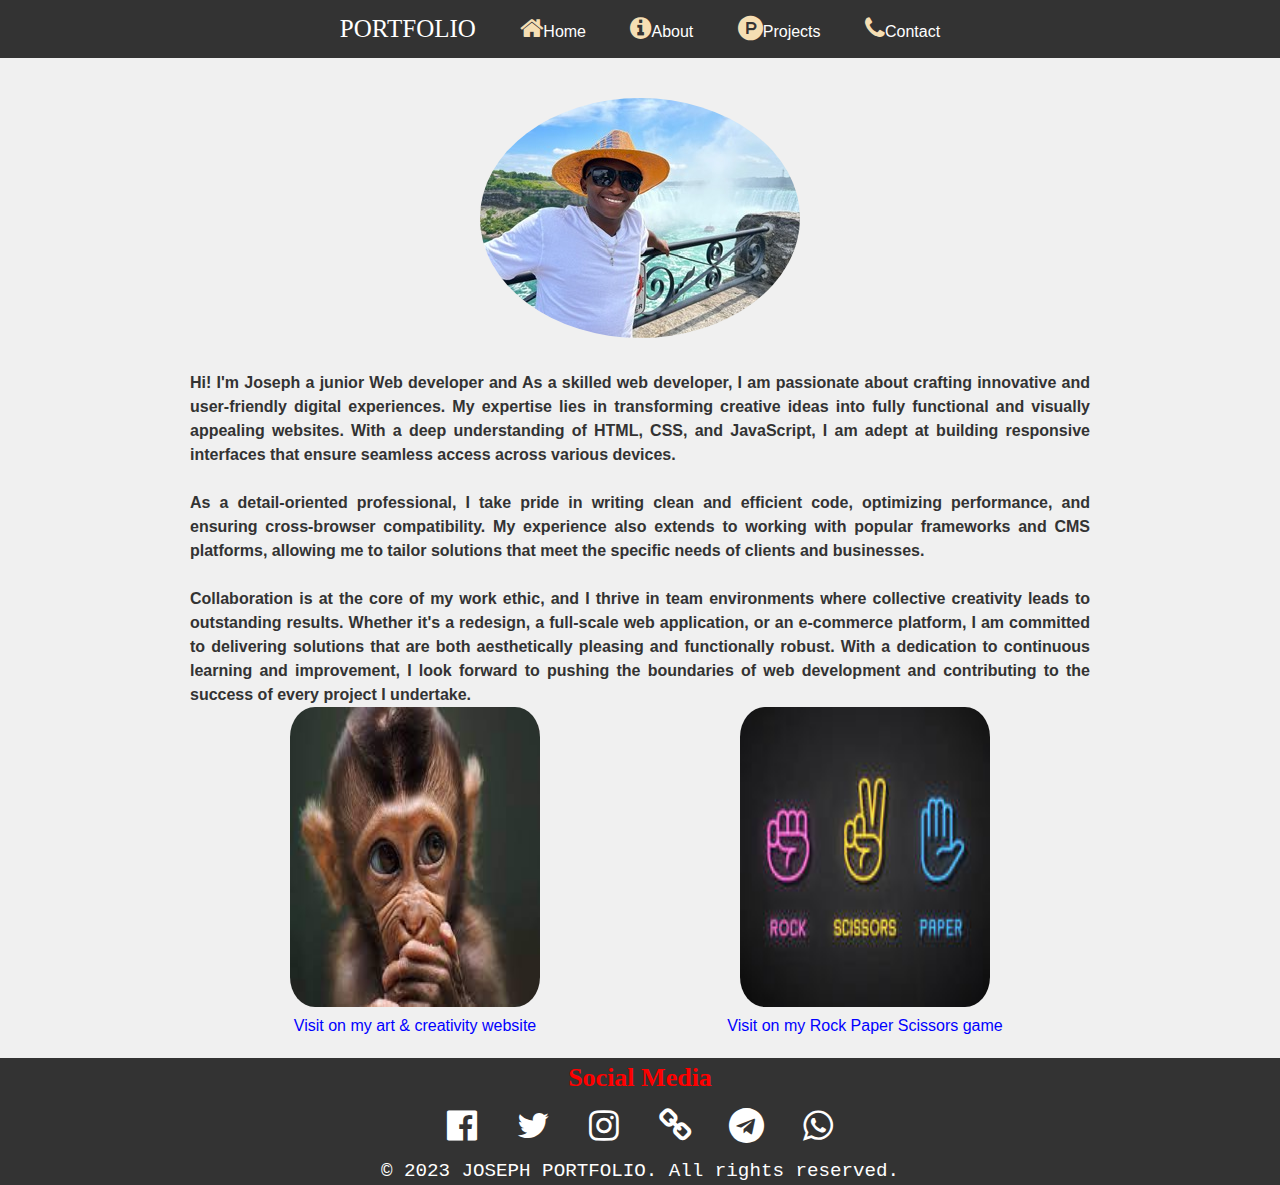
<file: index.html>
<!DOCTYPE html>
<html lang="en">
<head>
  <meta charset="UTF-8">
  <meta name="viewport" content="width=device-width, initial-scale=1.0">
  <link rel="stylesheet" href="https://cdnjs.cloudflare.com/ajax/libs/font-awesome/4.7.0/css/font-awesome.min.css">
  <script src="javascript.js" defer></script>
  <link rel="stylesheet" href="style.css">
  <link rel="shortcut icon" href="image-2.jpg">
  <title>PORTFOLIO WEBSITE</title>
</head>
<body>
  <header>
    <nav class="navbar">
      <div class="navbar-toggle" onclick="toggleMenu()">
        <div class="bar"></div>
        <div class="bar"></div>
        <div class="bar"></div>
      </div>
      <ul class="navbar-menu" id="menu">
        <li class="menu" style="font-family:fantasy; font-size: 25px;">PORTFOLIO</li>
        <li class="menu"><a href="#"><i class="fa fa-home" style="color: wheat; font-size: 25px;"></i>Home</a></li>
        <li class="menu"><a href="about.html"><i class="fa fa-info-circle" style="color: wheat; font-size: 25px;"></i>About</a></li>
        <li class="menu"><a href="#"><i class="fa fa-product-hunt" style="color: wheat; font-size: 25px;"></i>Projects</a>
          <div class="sub-menu">
            <ul>
              <li><a href="https://developernjoroge.github.io/Responsive-Art-Gallery/">Art-Gallery</a></li>
              <li><a href="https://developernjoroge.github.io/BLOG/">Blog Web</a></li>
              <li><a href="https://developernjoroge.github.io/Daily-Planner-chrome-extension/">Chrome-extension</a></li>
            </ul>
          </div>
        </li>
<!--         <li class="menu"><a href="resume.html"><i class="fa fa-address-card-o" style="color: wheat; font-size: 25px;"></i>Resume</a></li> -->
        <li class="menu"><a href="contact.html"><i class="fa fa-phone" style="color: wheat; font-size: 25px;"></i>Contact</a></li>
      </ul>
    </nav>
  </header>
  <main>
    <div class="container-content">
      <h1 class="img">
        <img src="image.jpeg" alt="" style="margin: 10px; padding: 10px; border-radius: 90%;">
      </h1>
      <h2>
        Hi! I'm Joseph a junior Web developer and As a skilled web developer, I am passionate about crafting innovative and user-friendly digital experiences. My expertise lies in transforming creative ideas into fully functional and visually appealing websites. With a deep understanding of HTML, CSS, and JavaScript, I am adept at building responsive interfaces that ensure seamless access across various devices.
        <br><br>
        As a detail-oriented professional, I take pride in writing clean and efficient code, optimizing performance, and ensuring cross-browser compatibility. My experience also extends to working with popular frameworks and CMS platforms, allowing me to tailor solutions that meet the specific needs of clients and businesses.
        <br><br>
        Collaboration is at the core of my work ethic, and I thrive in team environments where collective creativity leads to outstanding results. Whether it's a redesign, a full-scale web application, or an e-commerce platform, I am committed to delivering solutions that are both aesthetically pleasing and functionally robust. With a dedication to continuous learning and improvement, I look forward to pushing the boundaries of web development and contributing to the success of every project I undertake.        
      </h2>
    <section class="gallery">
<!--       <article class="photo-card">
        <figure>
          <a href="https://developernjoroge.github.io/BLOG/" target="_blank"><img src="image-1.jpg" alt=""></a>
          <p style="color: blue;">Visit on my blog website</p>
        </figure>
      </article> -->

      <article class="photo-card">
        <figure>
          <a href="https://developernjoroge.github.io/Responsive-Art-Gallery/" target="_blank"><img src="pic-4.jpg" alt=""></a>
          <p style="color: blue;">Visit on my art & creativity website</p>
        </figure>
      </article>

      <article class="photo-card">
        <figure>
          <a href="https://developernjoroge.github.io/Rock-paper-Scissors-/" target="_blank"><img src="images (1).jpg" alt=""></a>
          <p style="color: blue;">Visit on my Rock Paper Scissors game</p>
        </figure>
      </article> 
    </section>
    </div>
  </main>
   <footer class="footer">
      <div class="social-media">
        <h1>Social Media</h1> 
        <ul>
          <a href="https://www.facebook.com/" target="_blank"><i class="fa fa-facebook-official"></i></a>
          <a href="https://www.twitter.com/" target="_blank"><i class="fa fa-twitter"></i></a>
          <a href="https://www.instagram.com/" target="_blank"><i class="fa fa-instagram"></i></a>
          <a href="https://www.linkedIn.com/" target="_blank"><i class="fa fa-link"></i></a>
          <a href="https://www.telegram-messenger.com/" target="_blank"><i class="fa fa-telegram"></i></a>
          <a href="https://www.WhatsApp.com/" target="_blank"><i class="fa fa-whatsapp"></i></a>
        </ul>
      </div> 
      <p style="color: white;  font-size: 1.2rem; font-family: 'Courier New', Courier, monospace;">&copy; 2023 JOSEPH PORTFOLIO. All rights reserved.</p>  
  </footer> 
</body>
</html>
</file>
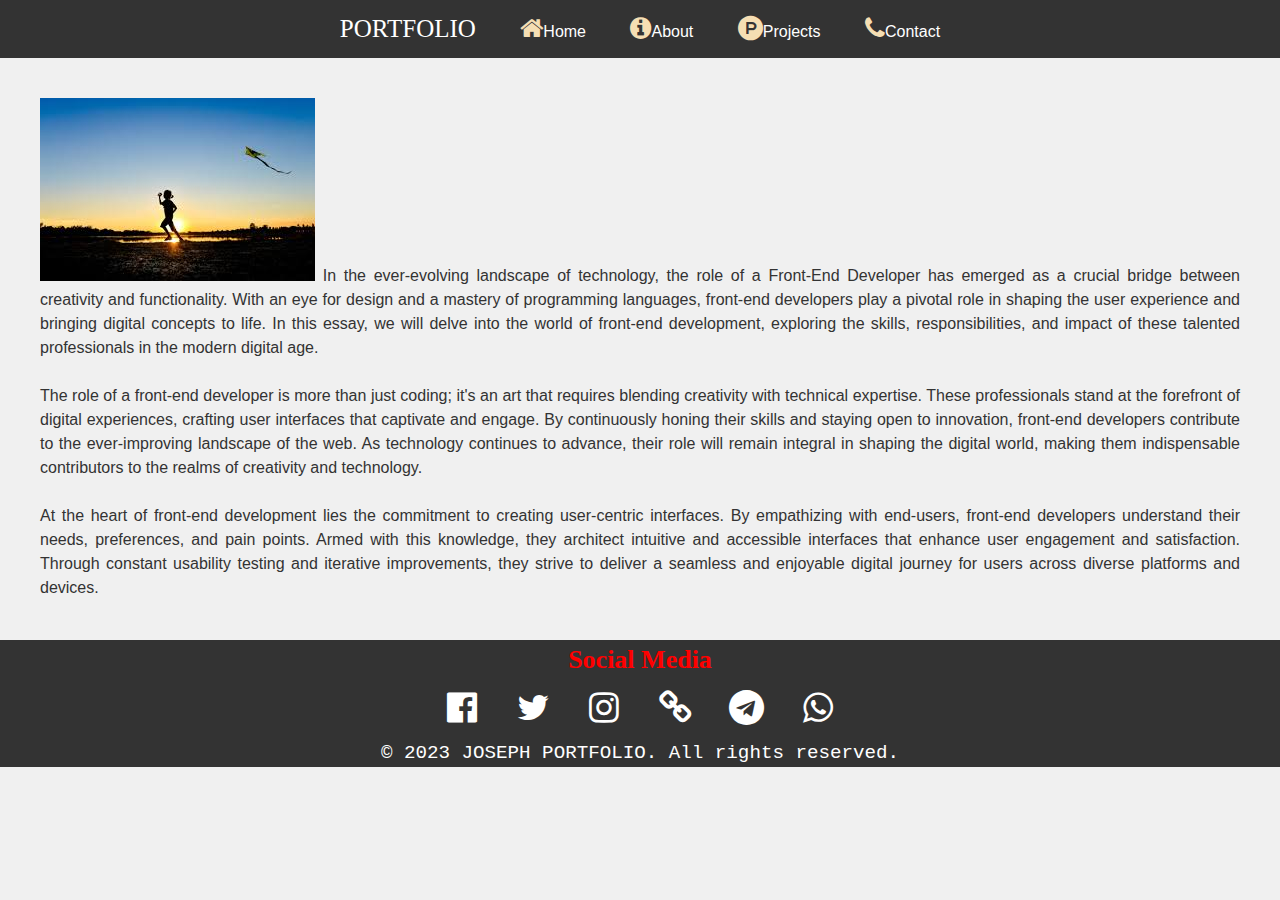
<file: about.html>
<!DOCTYPE html>
<html lang="en">
<head>
  <meta charset="UTF-8">
  <meta name="viewport" content="width=device-width, initial-scale=1.0">
  <link rel="stylesheet" href="https://cdnjs.cloudflare.com/ajax/libs/font-awesome/4.7.0/css/font-awesome.min.css">
  <script src="javascript.js" defer></script>
  <link rel="stylesheet" href="style.css">
  <link rel="shortcut icon" href="image-2.jpg">
  <title>PORTFOLIO WEBSITE</title>
</head>
<body>
  <header>
    <nav class="navbar">
      <div class="navbar-toggle" onclick="toggleMenu()">
        <div class="bar"></div>
        <div class="bar"></div>
        <div class="bar"></div>
      </div>
      <ul class="navbar-menu" id="menu">
        <li class="menu" style="font-family:fantasy; font-size: 25px;">PORTFOLIO</li>
        <li class="menu"><a href="index.html"><i class="fa fa-home" style="color: wheat; font-size: 25px;"></i>Home</a></li>
        <li class="menu"><a href="#"><i class="fa fa-info-circle" style="color: wheat; font-size: 25px;"></i>About</a></li>
        <li class="menu"><a href="#"><i class="fa fa-product-hunt" style="color: wheat; font-size: 25px;"></i>Projects</a>
          <div class="sub-menu">
            <ul>
              <li><a href="https://developernjoroge.github.io/Responsive-Art-Gallery/">Art-Gallery</a></li>
              <li><a href="https://developernjoroge.github.io/BLOG/">Blog Web</a></li>
              <li><a href="https://developernjoroge.github.io/Daily-Planner-chrome-extension/">Chrome-extension</a></li>
            </ul>
          </div>
        </li>
<!--         <li class="menu"><a href="resume.html"><i class="fa fa-address-card-o" style="color: wheat; font-size: 25px;"></i>Resume</a></li> -->
        <li class="menu"><a href="contact.html"><i class="fa fa-phone" style="color: wheat; font-size: 25px;"></i>Contact</a></li>
      </ul>
    </nav>
  </header>
  <p style="margin: 40px 40px; text-align: justify;">
    <img src="image-1.jpg" alt="" style="border-radius: none;">
    In the ever-evolving landscape of technology, the role of a Front-End Developer has emerged as a crucial bridge between creativity and functionality. With an eye for design and a mastery of programming languages, front-end developers play a pivotal role in shaping the user experience and bringing digital concepts to life. In this essay, we will delve into the world of front-end development, exploring the skills, responsibilities, and impact of these talented professionals in the modern digital age.
    <br>
    <br>
    The role of a front-end developer is more than just coding; it's an art that requires blending creativity with technical expertise. These professionals stand at the forefront of digital experiences, crafting user interfaces that captivate and engage. By continuously honing their skills and staying open to innovation, front-end developers contribute to the ever-improving landscape of the web. As technology continues to advance, their role will remain integral in shaping the digital world, making them indispensable contributors to the realms of creativity and technology.
    <br>
    <br>
    At the heart of front-end development lies the commitment to creating user-centric interfaces. By empathizing with end-users, front-end developers understand their needs, preferences, and pain points. Armed with this knowledge, they architect intuitive and accessible interfaces that enhance user engagement and satisfaction. Through constant usability testing and iterative improvements, they strive to deliver a seamless and enjoyable digital journey for users across diverse platforms and devices.
  </p>
    <footer class="footer">
    <div class="social-media">
      <h1>Social Media</h1> 
      <ul>
        <a href="https://www.facebook.com/" target="_blank"><i class="fa fa-facebook-official"></i></a>
        <a href="https://www.twitter.com/" target="_blank"><i class="fa fa-twitter"></i></a>
        <a href="https://www.instagram.com/" target="_blank"><i class="fa fa-instagram"></i></a>
        <a href="https://www.linkedIn.com/" target="_blank"><i class="fa fa-link"></i></a>
        <a href="https://www.telegram-messenger.com/" target="_blank"><i class="fa fa-telegram"></i></a>
        <a href="https://www.WhatsApp.com/" target="_blank"><i class="fa fa-whatsapp"></i></a>
      </ul>
    </div> 
    <p style="color: white;  font-size: 1.2rem; font-family: 'Courier New', Courier, monospace;">&copy; 2023 JOSEPH PORTFOLIO. All rights reserved.</p> 
</footer>
</body>
</html>
</file>
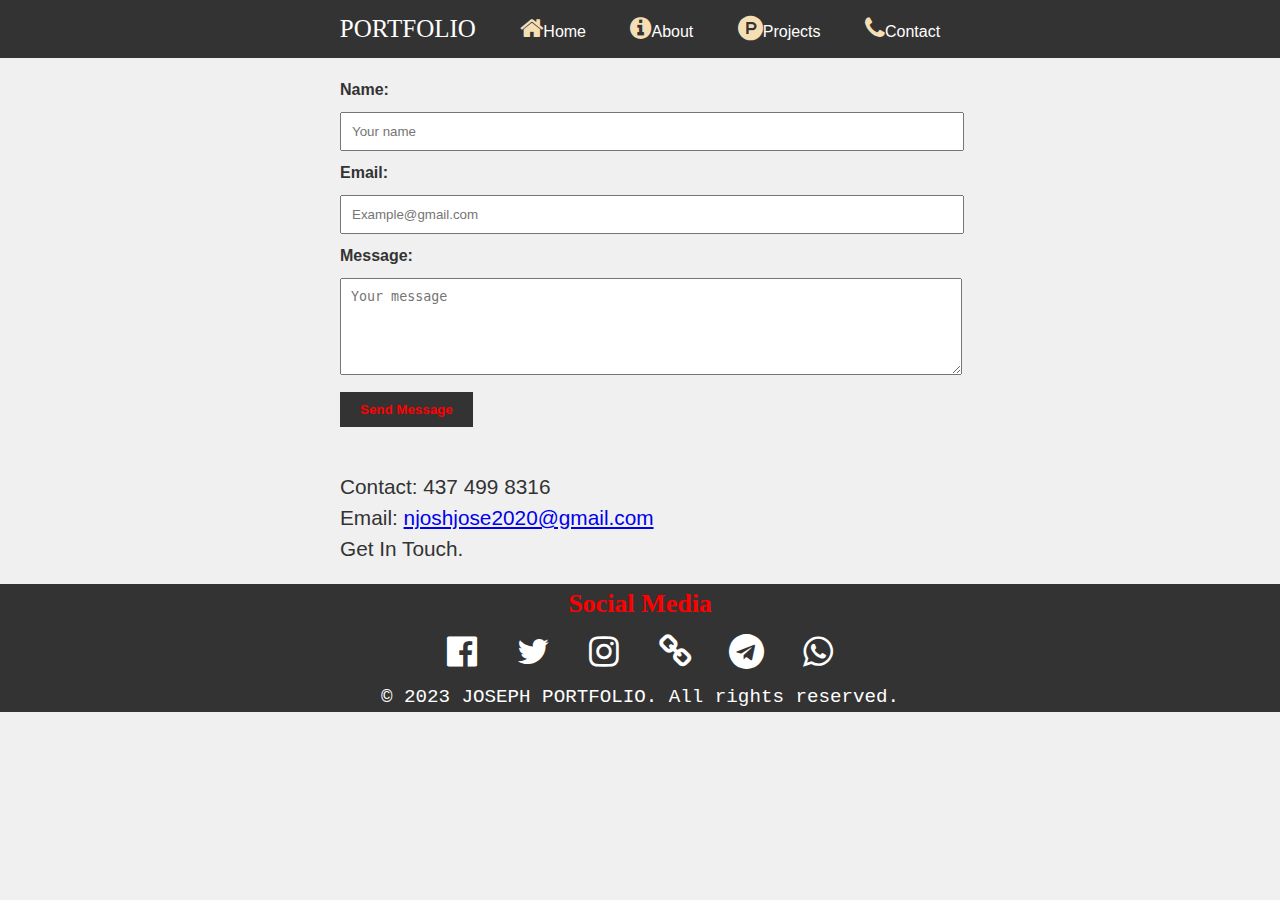
<file: contact.html>
<!DOCTYPE html>
<html lang="en">
<head>
  <meta charset="UTF-8">
  <meta name="viewport" content="width=device-width, initial-scale=1.0">
  <link rel="stylesheet" href="https://cdnjs.cloudflare.com/ajax/libs/font-awesome/4.7.0/css/font-awesome.min.css">
  <script src="javascript.js" defer></script>
  <link rel="stylesheet" href="style.css">
  <link rel="shortcut icon" href="image-2.jpg">  
  <title>PORTFOLIO WEBSITE</title>
</head>
<body>
  <header>
    <nav class="navbar">
      <div class="navbar-toggle" onclick="toggleMenu()">
        <div class="bar"></div>
        <div class="bar"></div>
        <div class="bar"></div>
      </div>
      <ul class="navbar-menu" id="menu">
        <li class="menu" style="font-family:fantasy; font-size: 25px;">PORTFOLIO</li>
        <li class="menu"><a href="index.html"><i class="fa fa-home" style="color: wheat; font-size: 25px;"></i>Home</a></li>
        <li class="menu"><a href="about.html"><i class="fa fa-info-circle" style="color: wheat; font-size: 25px;"></i>About</a></li>
        <li class="menu"><a href="#"><i class="fa fa-product-hunt" style="color: wheat; font-size: 25px;"></i>Projects</a>
          <div class="sub-menu">
            <ul>
              <li><a href="https://developernjoroge.github.io/Responsive-Art-Gallery/">Art-Gallery</a></li>
              <li><a href="https://developernjoroge.github.io/BLOG/">Blog Web</a></li>
              <li><a href="https://developernjoroge.github.io/Daily-Planner-chrome-extension/">Chrome-extension</a></li>
            </ul>
          </div>
        </li>
<!--         <li class="menu"><a href="resume.html"><i class="fa fa-address-card-o" style="color: wheat; font-size: 25px;"></i>Resume</a></li> -->
        <li class="menu"><a href="#"><i class="fa fa-phone" style="color: wheat; font-size: 25px;"></i>Contact</a></li>
      </ul>
    </nav>
  </header>

  <section class="container">
    
    <form id="myForm">
      <label for="name"><b>Name:</b></label>
      <input type="text" id="name" name="name" placeholder="Your name">
      
      <label for="email"><b>Email:</b></label>
      <input type="email" id="email" name="email" placeholder="Example@gmail.com">
      
      <label for="message"><b>Message:</b></label>
      <textarea id="message" name="message" rows="5" placeholder="Your message"></textarea>
      
      <button type="submit"><b>Send Message</b></button>
    </form>
    <div id="successMessage" style="display: none; color: red;">Message sent successfully!</div>
    <br>

    <p style="font-size: 1.3rem;">
      Contact: 437 499 8316
      <br>
      Email: <a href="https://www.gmail.com/" target="_blank">njoshjose2020@gmail.com</a>
      <br>
      Get In Touch.
    </p>
  </section>
  <footer class="footer">
    <div class="social-media">
      <h1>Social Media</h1> 
      <ul>
        <a href="https://www.facebook.com/" target="_blank"><i class="fa fa-facebook-official"></i></a>
        <a href="https://www.twitter.com/" target="_blank"><i class="fa fa-twitter"></i></a>
        <a href="https://www.instagram.com/" target="_blank"><i class="fa fa-instagram"></i></a>
        <a href="https://www.linkedIn.com/" target="_blank"><i class="fa fa-link"></i></a>
        <a href="https://www.telegram-messenger.com/" target="_blank"><i class="fa fa-telegram"></i></a>
        <a href="https://www.WhatsApp.com/" target="_blank"><i class="fa fa-whatsapp"></i></a>
      </ul>
    </div> 
    <p style="color: white;  font-size: 1.2rem; font-family: 'Courier New', Courier, monospace;">&copy; 2023 JOSEPH PORTFOLIO. All rights reserved.</p> 
</footer>
</body>
</html>
</file>
<file: style.css>
* {
  margin: 0;
  padding: 0;
}

body {
  font-family: Arial, sans-serif;
  background-color: #f0f0f0;
  color: #333;
  line-height: 1.5;
  width: 100%;
}


header {
  background-color: #333;
  padding: 10px;
  color: #fff;
}

nav ul {
  list-style-type: none;
  text-align: center;
}

nav ul li {
  display: inline-block;
  margin: 0 20px;
}

nav ul li a {
  text-decoration: none;
  color: #fff;
}

nav ul li a:hover{
  transform: scale(1.25);
  color: red;
	font-size: 15px;
}

.sub-menu{
  display: none;
}

nav ul li:hover .sub-menu{
  display: block;
  position: absolute;
  background-color: #333;
}

nav ul li:hover .sub-menu ul li{
  display: block;
  font-size: 0.8rem;
  transform: scale(0.9);
  width: 95px;
  margin: 15px;
  text-align: left;
  border-bottom: 1px dotted #fff;
}

nav ul li:hover .sub-menu ul li:last-child{
  border-bottom: none;
}

.navbar-toggle {
  display: none;
  cursor: pointer;
}

.bar {
  width: 25px;
  height: 2px;
  background-color: #fff;
  margin: 5px 0;
}

@media (max-width: 768px) {
  .navbar-toggle {
    display: block;
  }
  
  .navbar-menu {
    display: none;
    flex-direction: column;
    align-items: flex-start;
    background-color: #333;
		;
    padding: 10px;
    margin-top: 10px;
  }
  
  .navbar-menu li {
    margin-right: 0;
    margin-bottom: 10px;
  }
  
  .navbar-menu li a {
    display: block;
  }
	
}

.img{
	text-align: center;
}

h2{
	text-align: justify;
	font-size: 1rem;
}

.container-content{
	max-width: 900px;
	margin: 0 auto;
	padding: 20px;
}

.container {
	max-width: 600px;
	margin: 0 auto;
	padding: 20px;
}

form {
	margin-bottom: 20px;
}

label {
	display: block;
	margin-bottom: 10px;
}

.gallery {
  display: grid;
  grid-template-columns: repeat(auto-fit, minmax(300px, 1fr));
  justify-content: center;
  cursor: pointer;
}

.photo-card {
  flex: 1;
  text-align: center;
  transition: transform 0.3s ease-in-out;
}

.photo-card img{
  width: 250px;
  height: 300px;
  border-radius: 10%;
}

.photo-card:hover {
  transform: scale(1.03);
}

input,
textarea {
	width: 100%;
	padding: 10px;
	margin-bottom: 10px;
}

button {
	background-color: #333;
	color: red;
	padding: 10px 20px;
	border: none;
	cursor: pointer;
}

button:hover {
	background-color: #555;
}

.footer{
	width: 100%;
	position: absolute;
	background-color: #333;
	font-size: 13px;
	color: #ff0000;
	font-family: cursive;
	text-align: center;
}

.social-media a{
	height: 40px;
	width: 48px;
	display: inline-block;
	background-color: transparent;
	text-align: center;
	line-height: 40px;
	color: white;
	transition: all 0.3s;
	margin: 10px 10px 10px 10px;
	border-radius: 50%;
	font-size: 35px;
}
.social-media a i:hover{
	color: wheat;
	transform: scale(1.25);
	background-color: red;
	border-radius: 50%;
}
</file>
